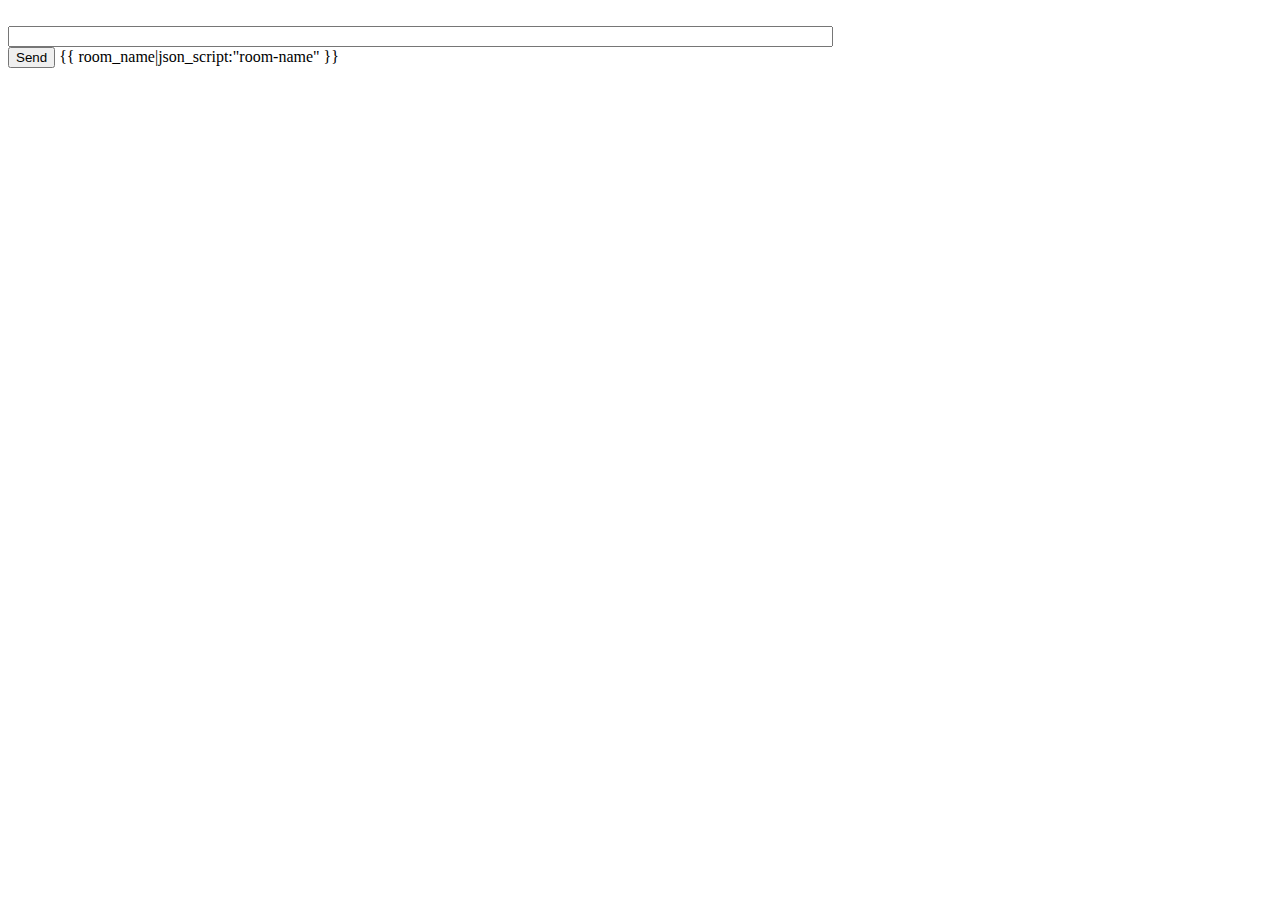
<file: backend/chat/templates/chat/room.html>
<!DOCTYPE html>
<html>
<head>
    <meta charset="utf-8"/>
    <title>Chat Room</title>
</head>
<body>
    <div id="chat-log" cols="100" rows="20"></div><br>
    <input id="chat-message-input" type="text" size="100"><br>
    <input id="chat-message-submit" type="button" value="Send">
    {{ room_name|json_script:"room-name" }}
    <script>
        const roomName = JSON.parse(document.getElementById('room-name').textContent);

        const chatSocket = new WebSocket(
            'ws://'
            + window.location.host
            + '/ws/chat/'
            + roomName
            + '/'
        );

        chatSocket.onopen = function(e) {
            console.log("Подключение установлено! url - ", chatSocket.url);
        }

        chatSocket.onmessage = function(e) {
            const data = JSON.parse(e.data);
            document.querySelector('#chat-log').innerHTML += `<p>${data.message}</p>`;
        };


        chatSocket.onclose = function(e) {
            console.error('Chat socket closed unexpectedly');
        };

        document.querySelector('#chat-message-input').focus();
        document.querySelector('#chat-message-input').onkeyup = function(e) {
            if (e.keyCode === 13) {  // enter, return
                document.querySelector('#chat-message-submit').click();
            }
        };

        document.querySelector('#chat-message-submit').onclick = function(e) {
            const messageInputDom = document.querySelector('#chat-message-input');
            const message = messageInputDom.value;
            chatSocket.send(JSON.stringify({
                'message': message
            }));
            messageInputDom.value = '';
        };
    </script>
</body>
</html>
</file>
